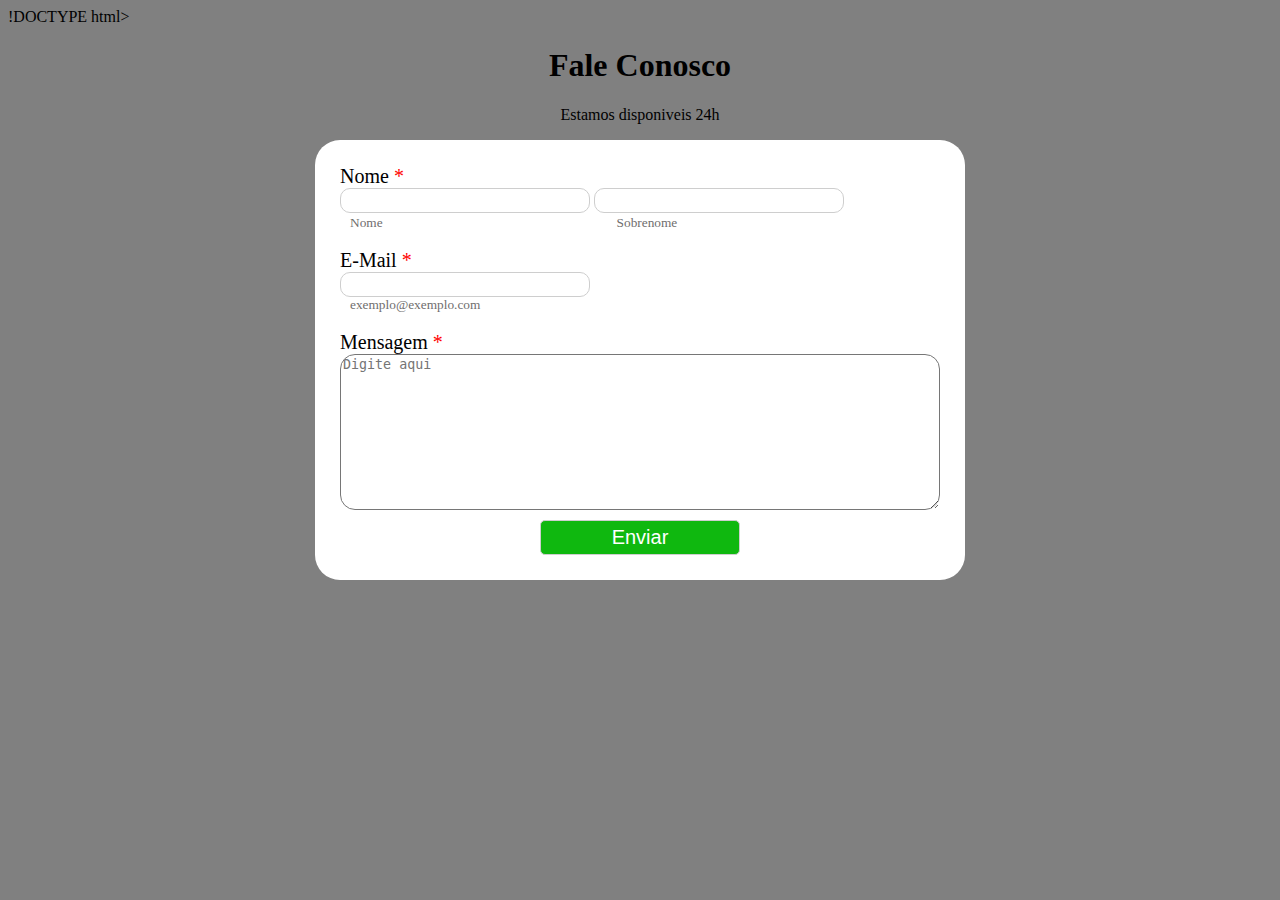
<file: index.html>
!DOCTYPE html>
<html lang="pt-br">
    
    <head>
        <meta charset="UTF-8" />
        <link rel="stylesheet" href="style.css">
        <title>Fale conosco</title>
    </head>
    
    <body>
        <h1>Fale Conosco</h1>
        <p>Estamos disponiveis 24h</p>
        <form method="get">
            <label for="nome">Nome <span class="required">*</span></label><br>
            <input type="text" name="nome" required />
            <input type="text" name="sobrenome" required /><br>
            <label class="other tip">Nome</label>
            <label class="align tip">Sobrenome</label>

            <br/><br/>

            <label for="email">E-Mail <span class="required">*</span></label><br>
            <input type="email" name="email" required /><br>
            <label class="other tip">exemplo@exemplo.com</label>

            <br/><br/>
            <label for="message">Mensagem <span class="required">*</span></label><br/>
            <textarea name="message" cols="30" rows="10" required placeholder="Digite aqui"></textarea><br/>
            <input type="submit" value="Enviar" id="send" />
        </form>
    </body>
    
</html>
</file>
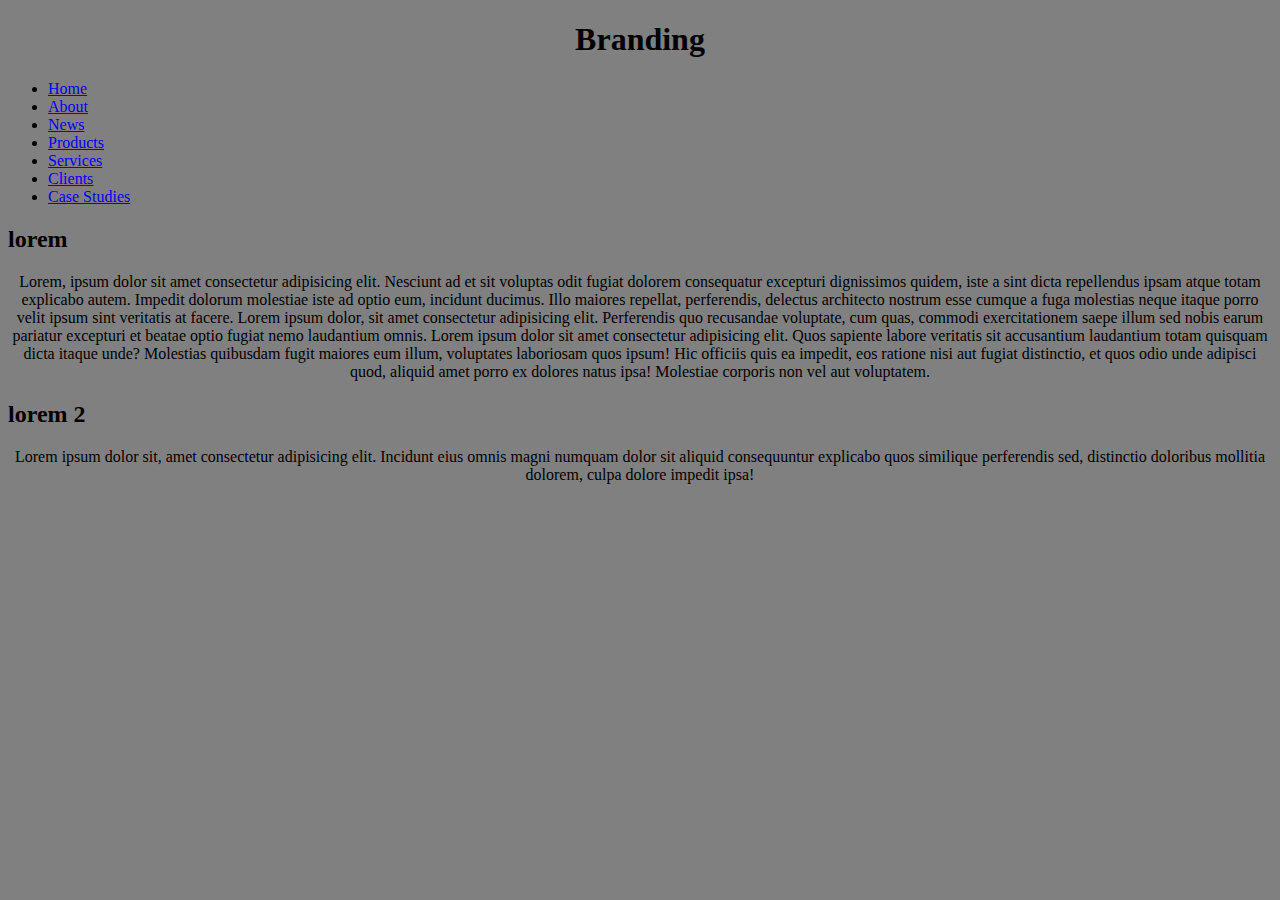
<file: index2.html>
<!DOCTYPE html>
<html>
    <head>
        <meta charset="UTF-8" />
        <title>Lorem</title>
        <link rel="stylesheet" href="style.css" />
    </head>
    <body>
        <header>
            <h1>Branding</h1>
            </header>
       <div>
            <aside id="nav">
                <ul>
                    <li><a href="#">Home</a></li>
                    <li><a href="#">About</a></li>
                    <li><a href="#">News</a></li>
                    <li><a href="#">Products</a></li>
                    <li><a href="#">Services</a></li>
                    <li><a href="#">Clients</a></li>
                    <li><a href="#">Case Studies</a></li>
                </ul>
            </aside>

            <main>
                <article>
                    <h2>lorem</h2>
                    <p>Lorem, ipsum dolor sit amet consectetur adipisicing elit. Nesciunt ad et sit voluptas odit fugiat dolorem consequatur excepturi dignissimos quidem, iste a sint dicta repellendus ipsam atque totam explicabo autem. Impedit dolorum molestiae iste ad optio eum, incidunt ducimus. Illo maiores repellat, perferendis, delectus architecto nostrum esse cumque a fuga molestias neque itaque porro velit ipsum sint veritatis at facere. Lorem ipsum dolor, sit amet consectetur adipisicing elit. Perferendis quo recusandae voluptate, cum quas, commodi exercitationem saepe illum sed nobis earum pariatur excepturi et beatae optio fugiat nemo laudantium omnis. Lorem ipsum dolor sit amet consectetur adipisicing elit. Quos sapiente labore veritatis sit accusantium laudantium totam quisquam dicta itaque unde? Molestias quibusdam fugit maiores eum illum, voluptates laboriosam quos ipsum!
                    Hic officiis quis ea impedit, eos ratione nisi aut fugiat distinctio, et quos odio unde adipisci quod, aliquid amet porro ex dolores natus ipsa! Molestiae corporis non vel aut voluptatem.</p>
                </article>
                <aside>
                    <h2>lorem 2</h2>
                    <p>Lorem ipsum dolor sit, amet consectetur adipisicing elit. Incidunt eius omnis magni numquam dolor sit aliquid consequuntur explicabo quos similique perferendis sed, distinctio doloribus mollitia dolorem, culpa dolore impedit ipsa!</p>
                </aside>
            </main>
            </div>
            </body>
        </html>
</file>
<file: style.css>
body {
    background-color: gray;
}
h1, p {
    text-align: center;
}

form {
    background-color: #fff;
    padding: 25px;
    border-radius: 25px;
    width: 600px;
    display: block;
    margin: auto;
}

input {
    width: 250px;   
    height: 25px;
    border-radius: 10px;
    border: 1px solid #cecece;
}

textarea {
    border-radius: 15px;
    width: 600px;
}

label {
    font-size: 15pt;
}

.required {
    color: #f00;
}

.align {
    padding-left: 230px;
}

.tip {
    color: #706e6e;
    font-size: 10pt;
}
.other {
    padding-left: 10px;
}

#send {
    width: 200px;
    height: 35px;
    border-radius: 5px;
    background-color: rgb(15, 184, 15);
    color: #fff;
    font-size: 15pt;
    display: block;
    margin: auto;
    margin-top: 10px;
}
</file>
